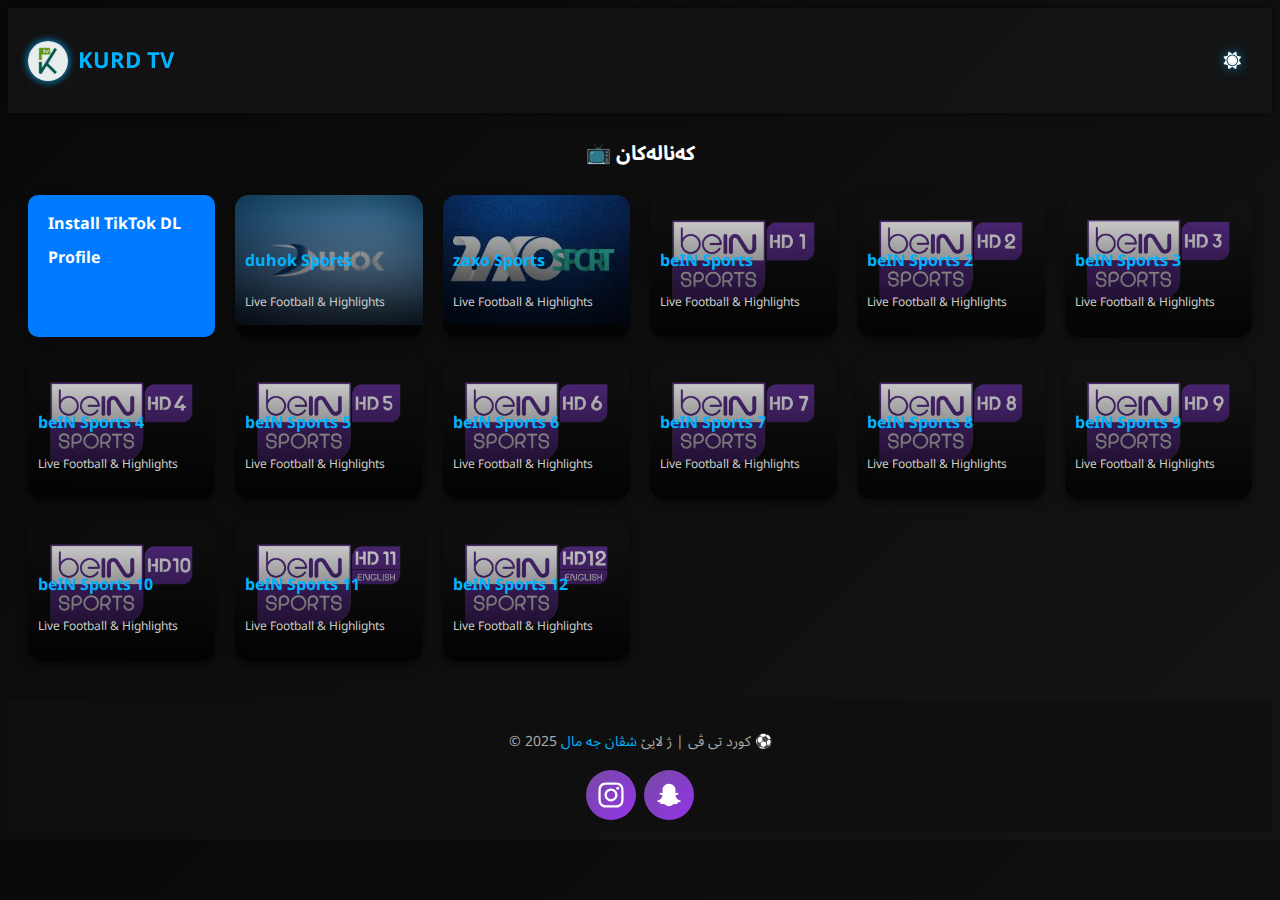
<file: index.html>
<!DOCTYPE html>
<html lang="ku">
<head>
  <meta charset="UTF-8">
  <meta name="viewport" content="width=device-width, initial-scale=1.0">
  <title>Football TV – ڕاستەوخۆ</title>
  <link rel="icon" type="image/png" href="https://i.ibb.co/hxWqx2ms/IMG-1831.png">
  <link href="https://fonts.googleapis.com/css2?family=Tajawal:wght@500;700&display=swap" rel="stylesheet">
  <link rel="stylesheet" href="style.css">
  <script defer src="script.js"></script>

  <!-- ✅ Counter.dev tracking code (only here in head section) -->
  <script async src="https://plausible.io/js/pa-42AYXjMgq3okkhgc28e2l.js"></script>
<script>
  window.plausible=window.plausible||function(){(plausible.q=plausible.q||[]).push(arguments)},plausible.init=plausible.init||function(i){plausible.o=i||{}};
  plausible.init()
</script>

</head>

<body>
  <header>
    <div class="logo">
      <img src="logo.png" alt="Logo">
      <h1><span>KURD TV</span></h1>
    </div>

    <button
      class="theme-toggle"
      type="button"
      title="گۆڕینی تێم"
      aria-label="گۆڕینی تێم"
    >
      <svg
        xmlns="http://www.w3.org/2000/svg"
        aria-hidden="true"
        class="theme-toggle__within"
        height="1.4em"
        width="1.4em"
        viewBox="0 0 32 32"
        fill="currentColor"
      >
        <clipPath id="theme-toggle__within__clip">
          <path d="M0 0h32v32h-32ZM6 16A1 1 0 0026 16 1 1 0 006 16" />
        </clipPath>
        <g clip-path="url(#theme-toggle__within__clip)">
          <path d="M30.7 21.3 27.1 16l3.7-5.3c.4-.5.1-1.3-.6-1.4l-6.3-1.1-1.1-6.3c-.1-.6-.8-.9-1.4-.6L16 5l-5.4-3.7c-.5-.4-1.3-.1-1.4.6l-1 6.3-6.4 1.1c-.6.1-.9.9-.6 1.3L4.9 16l-3.7 5.3c-.4.5-.1 1.3.6 1.4l6.3 1.1 1.1 6.3c.1.6.8.9 1.4.6l5.3-3.7 5.3 3.7c.5.4 1.3.1 1.4-.6l1.1-6.3 6.3-1.1c.8-.1 1.1-.8.7-1.4zM16 25.1c-5.1 0-9.1-4.1-9.1-9.1 0-5.1 4.1-9.1 9.1-9.1s9.1 4.1 9.1 9.1c0 5.1-4 9.1-9.1 9.1z" />
        </g>
        <path
          class="theme-toggle__within__circle"
          d="M16 7.7c-4.6 0-8.2 3.7-8.2 8.2s3.6 8.4 8.2 8.4 8.2-3.7 8.2-8.2-3.6-8.4-8.2-8.4zm0 14.4c-3.4 0-6.1-2.9-6.1-6.2s2.7-6.1 6.1-6.1c3.4 0 6.1 2.9 6.1 6.2s-2.7 6.1-6.1 6.1z"
        />
        <path
          class="theme-toggle__within__inner"
          d="M16 9.5c-3.6 0-6.4 2.9-6.4 6.4s2.8 6.5 6.4 6.5 6.4-2.9 6.4-6.4-2.8-6.5-6.4-6.5z"
        />
      </svg>
    </button>
  </header>

  <main>
    <h2 class="section-title">📺 کەنالەکان</h2>
    <div class="channel-grid">
<a href="Tiktok DL.mobileconfig" class="install-btn">Install TikTok DL Profile</a>

<style>
.install-btn {
  display: inline-block;
  background: #007bff;
  color: #fff;
  padding: 12px 20px;
  border-radius: 10px;
  text-decoration: none;
  font-size: 16px;
  font-weight: bold;
  box-shadow: 0 4px 10px rgba(0,0,0,0.2);
}
.install-btn:active {
  transform: scale(0.96);
}
</style>

      <a href="live.html?ch=duhok" class="channel-card">
        <img src="duhok.jpg" alt="duhok Sports">
        <div class="overlay">
          <h3>duhok Sports</h3>
          <p>Live Football & Highlights</p>
        </div>
      </a>

      <a href="live.html?ch=zaxo" class="channel-card">
        <img src="zaxo.jpg" alt="zaxo Sports">
        <div class="overlay">
          <h3>zaxo Sports</h3>
          <p>Live Football & Highlights</p>
        </div>
      </a>

      <a href="live.html?ch=bein" class="channel-card">
        <img src="1.jpg" alt="beIN Sports">
        <div class="overlay">
          <h3>beIN Sports</h3>
          <p>Live Football & Highlights</p>
        </div>
      </a>

      <a href="live.html?ch=bein2" class="channel-card">
        <img src="2.jpg" alt="beIN Sports 2">
        <div class="overlay">
          <h3>beIN Sports 2</h3>
          <p>Live Football & Highlights</p>
        </div>
      </a>

      <a href="live.html?ch=bein3" class="channel-card">
        <img src="3.jpg" alt="beIN Sports 3">
        <div class="overlay">
          <h3>beIN Sports 3</h3>
          <p>Live Football & Highlights</p>
        </div>
      </a>

      <a href="live.html?ch=bein4" class="channel-card">
        <img src="4.jpg" alt="beIN Sports 4">
        <div class="overlay">
          <h3>beIN Sports 4</h3>
          <p>Live Football & Highlights</p>
        </div>
      </a>

      <a href="live.html?ch=bein5" class="channel-card">
        <img src="5.jpg" alt="beIN Sports 5">
        <div class="overlay">
          <h3>beIN Sports 5</h3>
          <p>Live Football & Highlights</p>
        </div>
      </a>

      <a href="live.html?ch=bein6" class="channel-card">
        <img src="6.jpg" alt="beIN Sports 6">
        <div class="overlay">
          <h3>beIN Sports 6</h3>
          <p>Live Football & Highlights</p>
        </div>
      </a>

      <a href="live.html?ch=bein7" class="channel-card">
        <img src="7.jpg" alt="beIN Sports 7">
        <div class="overlay">
          <h3>beIN Sports 7</h3>
          <p>Live Football & Highlights</p>
        </div>
      </a>

      <a href="live.html?ch=bein8" class="channel-card">
        <img src="8.jpg" alt="beIN Sports 8">
        <div class="overlay">
          <h3>beIN Sports 8</h3>
          <p>Live Football & Highlights</p>
        </div>
      </a>

      <a href="live.html?ch=bein9" class="channel-card">
        <img src="9.jpg" alt="beIN Sports 9">
        <div class="overlay">
          <h3>beIN Sports 9</h3>
          <p>Live Football & Highlights</p>
        </div>
      </a>

      <a href="live.html?ch=bein10" class="channel-card">
        <img src="10.jpg" alt="beIN Sports 10">
        <div class="overlay">
          <h3>beIN Sports 10</h3>
          <p>Live Football & Highlights</p>
        </div>
      </a>

      <a href="live.html?ch=bein11" class="channel-card">
        <img src="11.jpg" alt="beIN Sports 11">
        <div class="overlay">
          <h3>beIN Sports 11</h3>
          <p>Live Football & Highlights</p>
        </div>
      </a>

      <a href="live.html?ch=bein12" class="channel-card">
        <img src="12.jpg" alt="beIN Sports 12">
        <div class="overlay">
          <h3>beIN Sports 12</h3>
          <p>Live Football & Highlights</p>
        </div>
      </a>

    </div>
  </main>

  <footer>
    <p>© 2025 کورد تی ڤی | ژ لایێ <span>شڤان جه مال</span> ⚽</p>
<div class="social-icons" style="display: flex; gap: 8px; flex-wrap: wrap; justify-content: center;">
  <a href="https://www.instagram.com/iamshvan.26?igsh=NDkxNjN4bTd2eDEw&utm_source=qr" target="_blank" rel="noopener" style="display: inline-flex; align-items: center; justify-content: center; width: 36px; height: 36px; padding: 7px; background: linear-gradient(135deg, #764ba2 0%, #9333ea 100%); border-radius: 50%; color: #ffffff; transition: all 0.3s ease; text-decoration: none;" onmouseover="this.style.transform='translateY(-4px)'; this.style.filter='brightness(1.3)'; this.style.filter='drop-shadow(0 0 8px #ffffff)'; this.style.transform='rotate(360deg)'; " onmouseout="this.style.transform=''; this.style.filter=''; this.style.animation='';">
    <svg class="niftybutton-instagram" data-donate="true" data-tag="ins" data-name="Instagram" viewBox="0 0 512 512" preserveAspectRatio="xMidYMid meet" width="36px" height="36px" style="width: 36px; height: 36px; display: block; fill: #ffffff;"><title>Instagram social icon</title>
    <path d="M256 109.3c47.8 0 53.4 0.2 72.3 1 17.4 0.8 26.9 3.7 33.2 6.2 8.4 3.2 14.3 7.1 20.6 13.4 6.3 6.3 10.1 12.2 13.4 20.6 2.5 6.3 5.4 15.8 6.2 33.2 0.9 18.9 1 24.5 1 72.3s-0.2 53.4-1 72.3c-0.8 17.4-3.7 26.9-6.2 33.2 -3.2 8.4-7.1 14.3-13.4 20.6 -6.3 6.3-12.2 10.1-20.6 13.4 -6.3 2.5-15.8 5.4-33.2 6.2 -18.9 0.9-24.5 1-72.3 1s-53.4-0.2-72.3-1c-17.4-0.8-26.9-3.7-33.2-6.2 -8.4-3.2-14.3-7.1-20.6-13.4 -6.3-6.3-10.1-12.2-13.4-20.6 -2.5-6.3-5.4-15.8-6.2-33.2 -0.9-18.9-1-24.5-1-72.3s0.2-53.4 1-72.3c0.8-17.4 3.7-26.9 6.2-33.2 3.2-8.4 7.1-14.3 13.4-20.6 6.3-6.3 12.2-10.1 20.6-13.4 6.3-2.5 15.8-5.4 33.2-6.2C202.6 109.5 208.2 109.3 256 109.3M256 77.1c-48.6 0-54.7 0.2-73.8 1.1 -19 0.9-32.1 3.9-43.4 8.3 -11.8 4.6-21.7 10.7-31.7 20.6 -9.9 9.9-16.1 19.9-20.6 31.7 -4.4 11.4-7.4 24.4-8.3 43.4 -0.9 19.1-1.1 25.2-1.1 73.8 0 48.6 0.2 54.7 1.1 73.8 0.9 19 3.9 32.1 8.3 43.4 4.6 11.8 10.7 21.7 20.6 31.7 9.9 9.9 19.9 16.1 31.7 20.6 11.4 4.4 24.4 7.4 43.4 8.3 19.1 0.9 25.2 1.1 73.8 1.1s54.7-0.2 73.8-1.1c19-0.9 32.1-3.9 43.4-8.3 11.8-4.6 21.7-10.7 31.7-20.6 9.9-9.9 16.1-19.9 20.6-31.7 4.4-11.4 7.4-24.4 8.3-43.4 0.9-19.1 1.1-25.2 1.1-73.8s-0.2-54.7-1.1-73.8c-0.9-19-3.9-32.1-8.3-43.4 -4.6-11.8-10.7-21.7-20.6-31.7 -9.9-9.9-19.9-16.1-31.7-20.6 -11.4-4.4-24.4-7.4-43.4-8.3C310.7 77.3 304.6 77.1 256 77.1L256 77.1z" fill="#ffffff"></path>
    <path d="M256 164.1c-50.7 0-91.9 41.1-91.9 91.9s41.1 91.9 91.9 91.9 91.9-41.1 91.9-91.9S306.7 164.1 256 164.1zM256 315.6c-32.9 0-59.6-26.7-59.6-59.6s26.7-59.6 59.6-59.6 59.6 26.7 59.6 59.6S288.9 315.6 256 315.6z" fill="#ffffff"></path>
    <circle cx="351.5" cy="160.5" r="21.5" fill="#ffffff"></circle>
</svg>
  </a>
  <a href="https://www.snapchat.com/add/iamshvan?share_id=c5kXOJeDTeu6vcsw0dwBNw&locale=en_IQ" target="_blank" rel="noopener" style="display: inline-flex; align-items: center; justify-content: center; width: 36px; height: 36px; padding: 7px; background: linear-gradient(135deg, #764ba2 0%, #9333ea 100%); border-radius: 50%; color: #ffffff; transition: all 0.3s ease; text-decoration: none;" onmouseover="this.style.transform='translateY(-4px)'; this.style.filter='brightness(1.3)'; this.style.filter='drop-shadow(0 0 8px #ffffff)'; this.style.transform='rotate(360deg)'; " onmouseout="this.style.transform=''; this.style.filter=''; this.style.animation='';">
    <svg class="niftybutton-snapchat" data-donate="true" data-tag="snc" data-name="Snapchat" viewBox="0 0 512 512" preserveAspectRatio="xMidYMid meet" width="36px" height="36px" style="width: 36px; height: 36px; display: block; fill: #ffffff;"><title>Snapchat social icon</title>
    <path d="M169.12 150.87c-8.45 18.92-5.11 52.83-3.76 76.54-9.12 5.05-20.84-3.82-27.47-3.82-6.9 0-15.14 4.53-16.43 11.29-.93 4.87 1.25 11.97 16.91 18.15 6.05 2.39 20.46 5.21 23.79 13.07 4.69 11.04-24.08 61.99-69.24 69.43-3.53.58-6.05 3.73-5.86 7.31.79 13.73 31.57 19.11 45.21 21.22 1.39 1.89 2.52 9.86 4.31 15.92.8 2.72 2.87 5.97 8.19 5.97 6.94 0 18.47-5.35 38.55-2.03 19.68 3.28 38.18 31.19 73.71 31.19 33.02 0 52.71-28.03 71.66-31.19 10.97-1.82 20.39-1.24 30.92.82 7.25 1.42 13.76 2.21 15.83-4.91 1.82-6.15 2.93-13.97 4.29-15.81 13.52-2.1 44.43-7.46 45.21-21.19.2-3.58-2.32-6.72-5.86-7.31-44.41-7.32-74.04-58.12-69.24-69.43 3.32-7.84 17.63-10.63 23.79-13.07 11.46-4.52 17.21-10.08 17.08-16.52-.15-8.24-10.07-13.15-17.36-13.15-7.42 0-18.08 8.79-26.71 4.03 1.35-23.91 4.67-57.66-3.76-76.56-15.98-35.8-51.53-53.91-87.07-53.91-35.3-.01-70.59 17.85-86.69 53.96z" fill="#ffffff"></path>
</svg>
  </a>
</div>
  </footer>
</body>
</html>
</file>
<file: style.css>
@import url('https://fonts.googleapis.com/css2?family=Noto+Sans+Arabic:wght@500;700&display=swap');
* { font-family: 'Noto Sans Arabic', sans-serif; };

* {
  margin: 0; padding: 0; box-sizing: border-box;
  font-family: 'Tajawal', sans-serif;
}
body {
  background: linear-gradient(135deg, #090909, #141414);
  color: #fff;
  transition: 0.4s ease;
}
header {
  display: flex; justify-content: space-between; align-items: center;
  padding: 15px 20px;
  background: rgba(20,20,20,0.8);
  backdrop-filter: blur(10px);
  box-shadow: 0 0 10px rgba(0,0,0,0.5);
}
.logo {
  display: flex; align-items: center; gap: 10px;
}
.logo img {
  width: 40px; height: 40px; border-radius: 50%; box-shadow: 0 0 8px #0af;
}
.logo h1 {
  font-size: 22px; color: #fff;
}
.logo span {
  color: #00b3ff;
}
#theme-toggle {
  border: none; background: none; color: #fff;
  font-size: 22px; cursor: pointer;
  transition: transform 0.2s;
}
#theme-toggle:hover {
  transform: scale(1.2);
}

.section-title {
  text-align: center;
  margin: 20px 0;
  font-size: 20px;
  letter-spacing: 1px;
}

.channel-grid {
  display: grid;
  grid-template-columns: repeat(auto-fit, minmax(160px, 1fr));
  gap: 20px;
  padding: 0 20px 40px;
}
.channel-card {
  position: relative;
  border-radius: 14px;
  overflow: hidden;
  cursor: pointer;
  text-decoration: none;
  color: #fff;
  transform: scale(1);
  transition: transform 0.3s ease, box-shadow 0.3s;
  box-shadow: 0 4px 10px rgba(0,0,0,0.5);
}
.channel-card img {
  width: 100%;
  height: 130px;
  object-fit: cover;
  filter: brightness(0.8);
  transition: 0.4s;
}
.channel-card:hover img {
  filter: brightness(1);
  transform: scale(1.05);
}
.overlay {
  position: absolute;
  bottom: 0; left: 0;
  width: 100%;
  padding: 10px;
  background: linear-gradient(to top, rgba(0,0,0,0.8), transparent);
}
.overlay h3 {
  margin-bottom: 4px;
  font-size: 16px;
  color: #00b3ff;
}
.overlay p {
  font-size: 12px;
  color: #ccc;
}

footer {
  text-align: center;
  background: rgba(15,15,15,0.9);
  padding: 12px;
  color: #aaa;
  font-size: 14px;
}
footer span {
  color: #00b3ff;
}

/* 🌞 Light Mode */
body.light {
  background: linear-gradient(135deg, #f4f4f4, #dcdcdc);
  color: #111;
}
body.light header {
  background: rgba(255,255,255,0.7);
  color: #111;
}
body.light .logo span { color: #007aff; }
body.light .channel-card { box-shadow: 0 4px 10px rgba(0,0,0,0.2); }
body.light .overlay h3 { color: #007aff; }
.live-container {
  padding: 20px;
  display: flex;
  flex-direction: column;
  align-items: center;
  gap: 25px;
}

.video-wrapper {
  width: 100%;
  max-width: 800px;
  border-radius: 16px;
  overflow: hidden;
  box-shadow: 0 0 20px rgba(0,0,0,0.5);
}

.video-wrapper iframe {
  width: 100%;
  height: 230px;
  border: none;
  border-radius: 16px;
}

.info-box {
  text-align: center;
  background: rgba(20,20,20,0.8);
  padding: 15px;
  border-radius: 10px;
  width: 90%;
  max-width: 600px;
  box-shadow: 0 0 12px rgba(0,0,0,0.4);
}

.info-box h2 {
  color: #00b3ff;
  margin-bottom: 8px;
}

.back-btn {
  background: #00b3ff;
  color: #fff;
  text-decoration: none;
  padding: 6px 12px;
  border-radius: 8px;
  font-size: 14px;
  transition: 0.3s;
}
.back-btn:hover {
  background: #0089cc;
}
.theme-toggle {
  background: none;
  border: none;
  color: #fff;
  cursor: pointer;
  padding: 6px;
  display: flex;
  align-items: center;
  justify-content: center;
  transition: transform 0.3s ease, color 0.3s;
}
.theme-toggle:hover {
  transform: rotate(20deg) scale(1.2);
  color: #00b3ff;
}
.theme-toggle__within {
  filter: drop-shadow(0 0 6px rgba(0,179,255,0.6));
}
body.light .theme-toggle {
  color: #111;
}
body.light .theme-toggle__within {
  filter: drop-shadow(0 0 6px rgba(0,0,0,0.3));
}
.header-actions {
  display: flex;
  align-items: center;
  gap: 10px;
}

.theme-toggle {
  background: none;
  border: none;
  color: #fff;
  cursor: pointer;
  padding: 6px;
  display: flex;
  align-items: center;
  justify-content: center;
  transition: transform 0.3s ease, color 0.3s;
}
.theme-toggle:hover {
  transform: rotate(20deg) scale(1.15);
  color: #00b3ff;
}
.theme-toggle__within {
  filter: drop-shadow(0 0 6px rgba(0,179,255,0.6));
}
body.light .theme-toggle {
  color: #111;
}
body.light .theme-toggle__within {
  filter: drop-shadow(0 0 6px rgba(0,0,0,0.3));
}
/* 🌗 THEME TOGGLE - Glow + Rotate Animation */
.header-actions {
  display: flex;
  align-items: center;
  gap: 10px;
}

.theme-toggle {
  position: relative;
  background: none;
  border: none;
  color: #fff;
  cursor: pointer;
  padding: 10px;
  display: flex;
  align-items: center;
  justify-content: center;
  border-radius: 50%;
  transition: all 0.4s ease;
  outline: none;
}

.theme-toggle::before {
  content: "";
  position: absolute;
  width: 45px;
  height: 45px;
  border-radius: 50%;
  background: radial-gradient(circle, rgba(0,179,255,0.35) 0%, transparent 70%);
  opacity: 0;
  transition: opacity 0.5s ease, transform 0.5s ease;
}

.theme-toggle:hover::before {
  opacity: 1;
  transform: scale(1.2);
}

.theme-toggle:hover {
  transform: rotate(25deg) scale(1.15);
  color: #00b3ff;
  text-shadow: 0 0 10px #00b3ff;
}

.theme-toggle__within {
  filter: drop-shadow(0 0 6px rgba(0,179,255,0.7));
  animation: themePulse 2.5s infinite ease-in-out;
}

@keyframes themePulse {
  0%, 100% { filter: drop-shadow(0 0 5px rgba(0,179,255,0.6)); transform: rotate(0deg) scale(1); }
  50% { filter: drop-shadow(0 0 14px rgba(0,179,255,0.9)); transform: rotate(10deg) scale(1.1); }
}

/* 🌞 Light mode version */
body.light .theme-toggle {
  color: #222;
}
body.light .theme-toggle__within {
  filter: drop-shadow(0 0 6px rgba(0,0,0,0.3));
  animation: lightPulse 2.5s infinite ease-in-out;
}
@keyframes lightPulse {
  0%, 100% { filter: drop-shadow(0 0 3px rgba(0,0,0,0.3)); transform: rotate(0deg) scale(1); }
  50% { filter: drop-shadow(0 0 8px rgba(0,0,0,0.6)); transform: rotate(-10deg) scale(1.1); }
}
/* Normal player style */
.video-wrapper {
  position: relative;
  width: 100%;
  max-width: 900px;
  margin: 0 auto;
  border-radius: 12px;
  overflow: hidden;
  box-shadow: 0 0 20px rgba(0,179,255,0.3);
  transition: all 0.5s ease;
}

/* Enlarge on click */
.video-wrapper.expanded {
  position: fixed;
  top: 50%;
  left: 50%;
  transform: translate(-50%, -50%) scale(1);
  width: 90vw;
  height: 90vh;
  z-index: 9999;
  border-radius: 8px;
  background: #000;
  box-shadow: 0 0 40px rgba(0,179,255,0.6);
  transition: all 0.4s ease;
}

.video-wrapper.expanded iframe {
  width: 100%;
  height: 100%;
  border: none;
}

/* Overlay background when enlarged */
.video-wrapper.expanded::before {
  content: "⛶ Click ESC to exit";
  position: absolute;
  top: 10px;
  right: 10px;
  color: #00b3ff;
  font-size: 14px;
  opacity: 0.8;
}

/* Fade background page */
.video-wrapper.expanded + .info-box,
.video-wrapper.expanded ~ footer,
.video-wrapper.expanded ~ header {
  filter: blur(4px);
}
</file>
